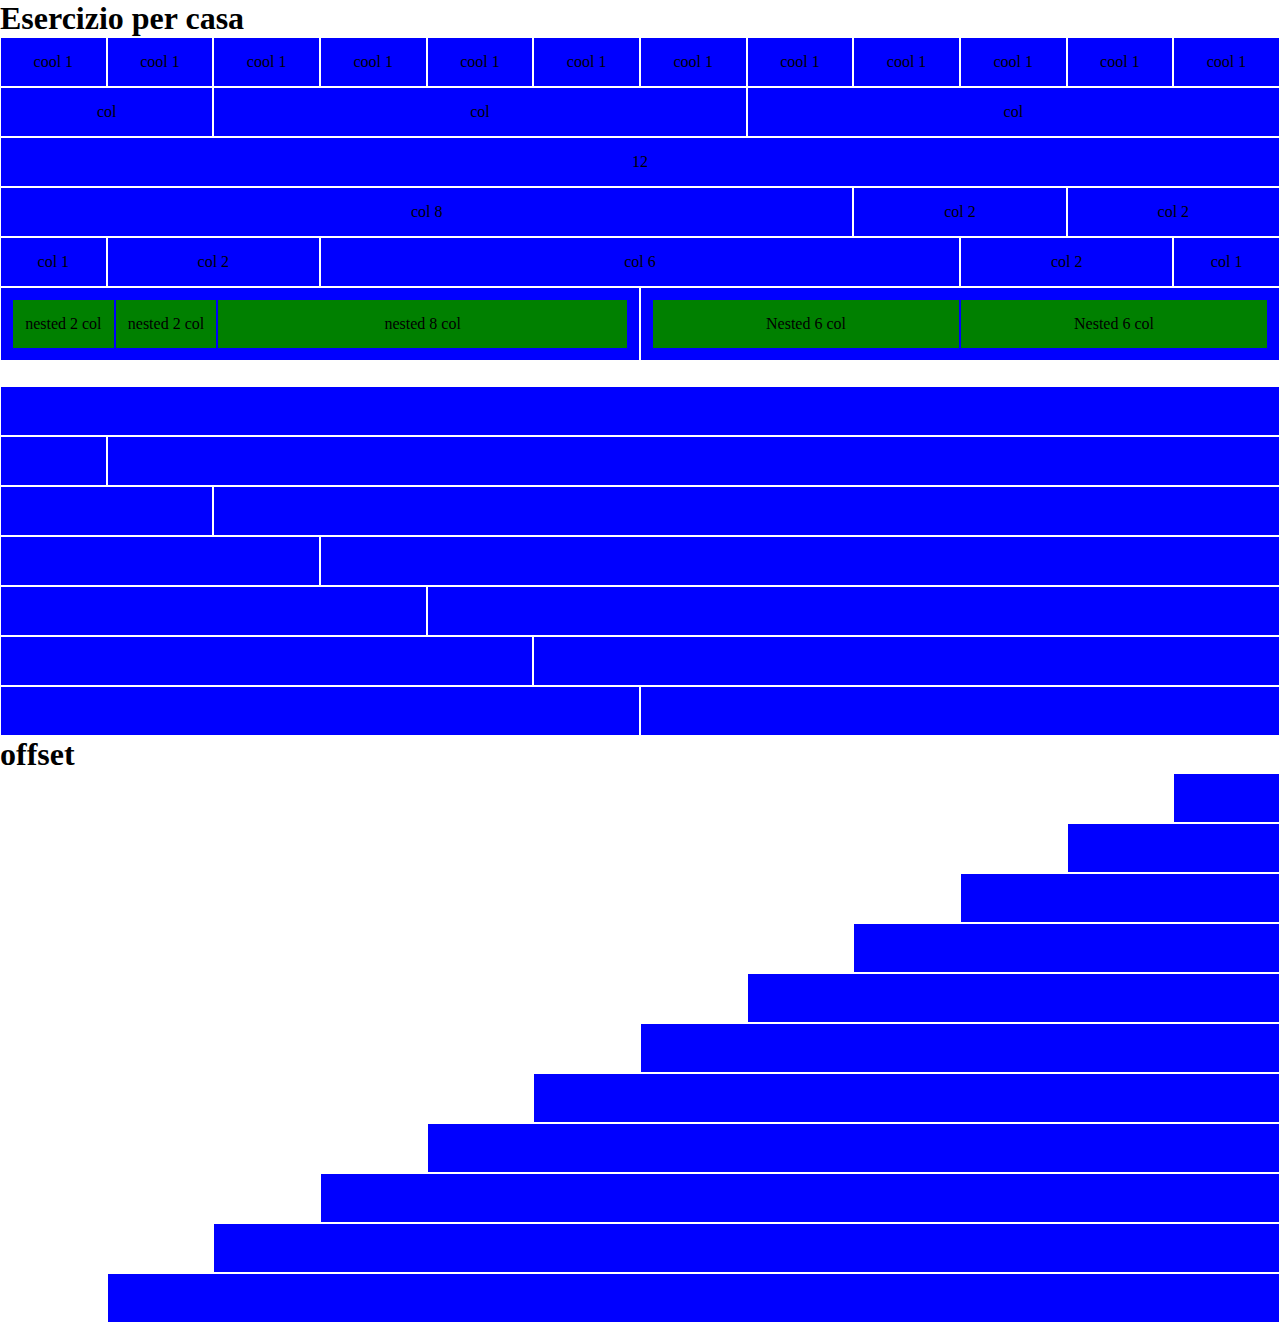
<file: index.html>
<!DOCTYPE html>
<html lang="en">
<head>
    <meta charset="UTF-8">
    <meta http-equiv="X-UA-Compatible" content="IE=edge">
    <meta name="viewport" content="width=device-width, initial-scale=1.0">
    <title>Bootstrap</title>
    <link rel="stylesheet" href="style.css">
    <link rel="stylesheet" href="12bool.css">
</head>
<body>
    <h1>Esercizio per casa</h1>

    <!-- inizio primo container  -->
    <section class="container">
        <div class="row">
            <div class="col-1">
                <div class="box">
                    cool 1
                </div>
            </div>
            <div class="col-1">
                <div class="box">
                    cool 1
                </div>
            </div>
            <div class="col-1">
                <div class="box">
                    cool 1
                </div>
            </div>
            <div class="col-1">
                <div class="box">
                    cool 1
                </div>
            </div>
            <div class="col-1">
                <div class="box">
                    cool 1
                </div>
            </div>
            <div class="col-1">
                <div class="box">
                    cool 1
                </div>
            </div>
            <div class="col-1">
                <div class="box">
                    cool 1
                </div>
            </div>
            <div class="col-1">
                <div class="box">
                    cool 1
                </div>
            </div>
            <div class="col-1">
                <div class="box">
                    cool 1
                </div>
            </div>
            <div class="col-1">
                <div class="box">
                    cool 1
                </div>
            </div>
            <div class="col-1">
                <div class="box">
                    cool 1
                </div>
            </div>
            <div class="col-1">
                <div class="box">
                    cool 1
                </div>
            </div>  
        </div>

        <div class="row">
            <div class="col-2">
                <div class="box">
                    col
                </div>
            </div>

            <div class="col-5">
                <div class="box">
                    col
                </div>
            </div>

            <div class="col-5">
                <div class="box">
                    col
                </div>
            </div>

        </div>

        <div class="row">
            <div class="col-12">
                <div class="box">
                    12
                </div>
            </div>
        </div>

        <div class="row">
            <div class="col-8">
                <div class="box">
                    col 8
                </div>
            </div>

            <div class="col-2">
                <div class="box">
                    col 2
                </div>
            </div>

            <div class="col-2">
                <div class="box">
                    col 2
                </div>
            </div>

        </div>

        <div class="row">
            <div class="col-1">
                <div class="box">
                    col 1
                </div>
            </div>

            <div class="col-2">
                <div class="box">
                    col 2
                </div>
            </div>

            <div class="col-6">
                <div class="box">
                    col 6
                </div>
            </div>

            <div class="col-2">
                <div class="box">
                    col 2
                </div>
            </div>

            <div class="col-1">
                <div class="box">
                    col 1
                </div>
            </div>

        </div>

        <div class="row">
            <div class="col-6 padding-10 border-white">
                <div class="box border-blue">
                    <div class="col-2">
                        <div class="box green">
                            nested 2 col
                        </div>
                    </div>

                    <div class="col-2">
                        <div class="box green">
                            nested 2 col
                        </div>
                    </div>

                    <div class="col-8">
                        <div class="box green">
                            nested 8 col
                        </div>
                    </div>
                </div>
            </div>

            <div class="col-6 padding-10 border-white">
                <div class="box border-blue">
                    <div class="col-6">
                        <div class="box green">
                            Nested 6 col
                        </div>
                    </div>

                    <div class="col-6">
                        <div class="box green">
                            Nested 6 col
                        </div>
                    </div>
                </div>
            </div>
        </div>
    </section>

     <!-- fine primo container  -->

     <div class="margin-top-25"></div>

     <!-- inizio secondo container  -->

     <section class="container">
         <div class="row">
             <div class="col-12 border-white"></div>
         </div>

         <div class="row">
             <div class="col-1 border-white"></div>
            <div class="col-11 border-white"></div>
        </div>

        <div class="row">
            <div class="col-2 border-white"></div>
           <div class="col-10 border-white"></div>
       </div>

            <div class="row">
                <div class="col-3 border-white"></div>
            <div class="col-9 border-white"></div>
        </div>

        <div class="row">
            <div class="col-4 border-white"></div>
            <div class="col-8 border-white"></div>
        </div>

        <div class="row">
            <div class="col-5 border-white"></div>
            <div class="col-7 border-white"></div>
        </div>

        <div class="row">
            <div class="col-6 border-white"></div>
            <div class="col-6 border-white"></div>
        </div>
     </section>

     <!-- fine secondo container -->

     <!-- inizio offset -->

     <h1>offset</h1>

     <section class="container">
         <div class="row background-white">
             <div class="col-offset-11"></div>
             <div class="col-1 box">
             </div>
         </div>
         <div class="row background-white">
            <div class="col-offset-10"></div>
            <div class="col-2 box">
            </div>
        </div>
        <div class="row background-white">
            <div class="col-offset-9"></div>
            <div class="col-3 box">
            </div>
        </div>
        <div class="row background-white">
            <div class="col-offset-8"></div>
            <div class="col-4 box">
            </div>
        </div>
        <div class="row background-white">
            <div class="col-offset-7"></div>
            <div class="col-5 box">
            </div>
        </div>
        <div class="row background-white">
            <div class="col-offset-6"></div>
            <div class="col-6 box">
            </div>
        </div>
        <div class="row background-white">
            <div class="col-offset-5"></div>
            <div class="col-7 box">
            </div>
        </div>
        <div class="row background-white">
            <div class="col-offset-4"></div>
            <div class="col-8 box">
            </div>
        </div>
        <div class="row background-white">
            <div class="col-offset-3"></div>
            <div class="col-9 box">
            </div>
        </div>
        <div class="row background-white">
            <div class="col-offset-2"></div>
            <div class="col-10 box">
            </div>
        </div>
        <div class="row background-white">
            <div class="col-offset-1"></div>
            <div class="col-11 box">
            </div>
        </div>
     </section>

     <!-- fine offset -->
    
</body>
</html>
</file>
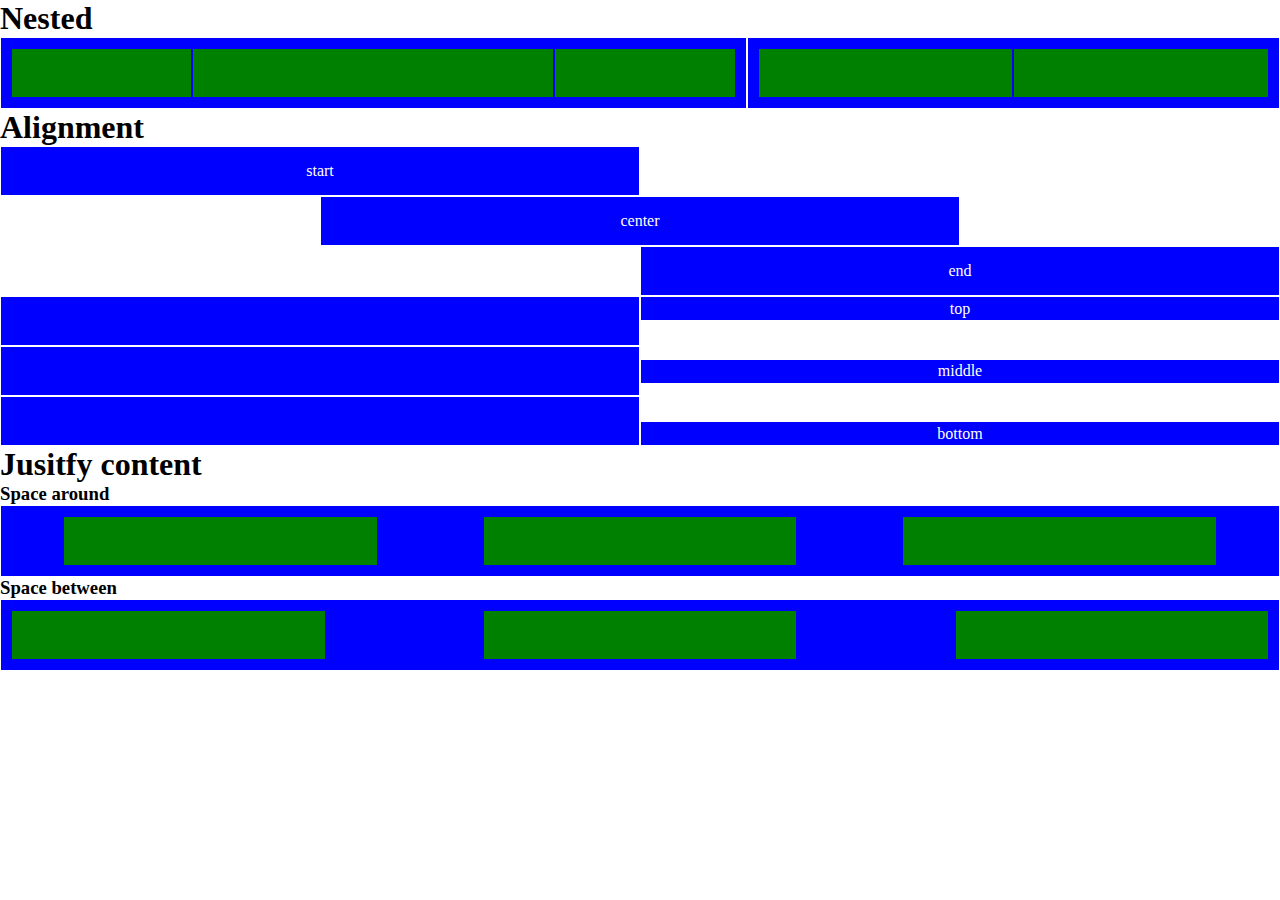
<file: bonus/index.html>
<!DOCTYPE html>
<html lang="en">
<head>
    <meta charset="UTF-8">
    <meta http-equiv="X-UA-Compatible" content="IE=edge">
    <meta name="viewport" content="width=device-width, initial-scale=1.0">
    <title>Bonus bootstrap</title>
    <link rel="stylesheet" href="style.css">
    <link rel="stylesheet" href="12bool.css">
</head>
<body>

    <!-- inizio nested  -->
    <h1>Nested</h1>
    <section class="container">
        <div class="row">
            <div class="col-7">
                <div class="box padding-10">
                    <div class="col-3 box green border-blue"></div>
                    <div class="col-6 box green border-blue"></div>
                    <div class="col-3 box green border-blue"></div>
                </div>

            </div>

            <div class="col-5">
                <div class="box padding-10">
                    <div class="col-6 box green border-blue"></div>
                    <div class="col-6 box green border-blue"></div>
                </div>
            </div>
        </div>
    </section>
    <!-- Fine nested  -->

    <!-- inizio alignment -->
    <h1>Alignment</h1>

    <section class="container">
        <div class="row background-white">
            <div class="col-6">
                <div class="box">
                    start
                </div>
            </div>
        </div>

        <div class="row flex-center background-white">
            <div class="col-6">
                <div class="box">
                    center
                </div>
            </div>
        </div>

        <div class="row flex-end background-white">
            <div class="col-6">
                <div class="box">
                    end
                </div>
            </div>
        </div>

        <div class="row background-white">
            <div class="col-6">
                <div class="box"></div>
            </div>

             <div class="col-6">
                 <div class="box-25">
                     top
                 </div>
             </div>
        </div>

        <div class="row background-white">
            <div class="col-6">
                <div class="box"></div>
            </div>
            
             <div class="col-6 flex-middle">
                 <div class="box-25">
                     middle
                 </div>
             </div>
        </div>

        <div class="row background-white">
            <div class="col-6">
                <div class="box"></div>
            </div>
            
             <div class="col-6 flex-bottom">
                 <div class="box-25">
                     bottom
                 </div>
             </div>
        </div>

    </section>

    <!-- Fine alignment -->

    <!-- Inizio justify content -->
    <h1>Jusitfy content</h1>

    <section class="container">
        <h3>Space around</h3>

        <div class="row">
            <div class="col-12">
                <div class="box flex-around padding-10">
                    <div class="col-3 box green border-blue"></div>
                    <div class="col-3 box green border-blue"></div>
                    <div class="col-3 box green border-blue"></div>
                </div>
            </div>

        </div>

        <h3>Space between</h3>

        <div class="row">
            <div class="col-12">
                <div class="box flex-between padding-10">
                    <div class="col-3 box green border-blue"></div>
                    <div class="col-3 box green border-blue"></div>
                    <div class="col-3 box green border-blue"></div>
                </div>
            </div>

        </div>

    </section>

    <!-- Fine justify content -->
</body>
</html>
</file>
<file: style.css>
.row{
    background-color: blue;
    min-height: 50px;
}

.box{
    background-color: blue;
    min-height: 50px;
    border: 1px solid white;
}

.green{
    background-color: green;
    border: 1px solid blue;
}

.padding-10{
    padding: 10px 10px;
}

.border-blue{
    border: 1px solid blue;
}

.border-white{
    border: 1px solid white;
}

.background-white{
    background-color: white;
}

.margin-top-25{
    margin-top: 25px;
}
</file>
<file: 12bool.css>
*{
    margin: 0;
    padding: 0;
    box-sizing: border-box;
}

.container {
    margin: 0 auto;
}


.row{
    display: flex;
    flex-direction: row;
    flex-wrap: wrap;
}

.box{
    display: flex;
    justify-content: center;
    align-items: center;
}

/* inizio regole colonne */


.col-1{
    flex-basis: calc((100% / 12) * 1);
    max-width: calc((100% / 12) * 1);
}

.col-2{
    flex-basis: calc((100% / 12) * 2);
    max-width: calc((100% / 12) * 2);
}

.col-3{
    flex-basis: calc((100% / 12) * 3);
    max-width: calc((100% / 12) * 3);
}

.col-4{
    flex-basis: calc((100% / 12) * 4);
    max-width: calc((100% / 12) * 4);
}

.col-5{
    flex-basis: calc((100% / 12) * 5);
    max-width: calc((100% / 12) * 5);
}

.col-6{
    flex-basis: calc((100% / 12) * 6);
    max-width: calc((100% / 12) * 6);
}

.col-7{
    flex-basis: calc((100% / 12) * 7);
    max-width: calc((100% / 12) * 7);
}

.col-8{
    flex-basis: calc((100% / 12) * 8);
    max-width: calc((100% / 12) * 8);
}

.col-9{
    flex-basis: calc((100% / 12) * 9);
    max-width: calc((100% / 12) * 9);
}

.col-10{
    flex-basis: calc((100% / 12) * 10);
    max-width: calc((100% / 12) * 10);
}

.col-11{
    flex-basis: calc((100% / 12) * 11);
    max-width: calc((100% / 12) * 11);
}

.col-12{
    flex-basis: calc((100% / 12) * 12);
    max-width: calc((100% / 12) * 12);
}

/* fine regole colonne */

/* inizio regole offset */

.col-offset-1{
   margin-left: calc((100% / 12) * 1);
}

.col-offset-2{
    margin-left: calc((100% / 12) * 2);
}

.col-offset-3{
    margin-left: calc((100% / 12) * 3);
}

.col-offset-4{
    margin-left: calc((100% / 12) * 4);
}

.col-offset-5{
    margin-left: calc((100% / 12) * 5);
}

.col-offset-6{
    margin-left: calc((100% / 12) * 6);
}

.col-offset-7{
    margin-left: calc((100% / 12) * 7);
}

.col-offset-8{
    margin-left: calc((100% / 12) * 8);
}

.col-offset-9{
    margin-left: calc((100% / 12) * 9);
}

.col-offset-10{
    margin-left: calc((100% / 12) * 10);
}

.col-offset-11{
    margin-left: calc((100% / 12) * 11);
}

/* fine regole offset */
</file>
<file: bonus/style.css>
.row{
    background-color: blue;
    min-height: 50px;
}

.box{
    background-color: blue;
    min-height: 50px;
    border: 1px solid white;
    color: white;
}

.green{
    background-color: green;
    border: 1px solid blue;
}

.padding-10{
    padding: 10px 10px;
}

.border-blue{
    border: 1px solid blue;
}

.border-white{
    border: 1px solid white;
}

.background-white{
    background-color: white;
}

.margin-top-25{
    margin-top: 25px;
}

.box-25{
    background-color: blue;
    min-height: 25px;
    border: 1px solid white;
    color: white;
    width: 100%; 
}
</file>
<file: bonus/12bool.css>
*{
    margin: 0;
    padding: 0;
    box-sizing: border-box;
}

.container {
    margin: 0 auto;
}


.row{
    display: flex;
    flex-direction: row;
    flex-wrap: wrap;
}

.box{
    display: flex;
    justify-content: center;
    align-items: center;
}

.flex-center{
    display: flex;
    justify-content: center;
}

.flex-end{
    display: flex;
    justify-content: flex-end;
}

.box-25{
    display: flex;
    justify-content: center;
    align-items: center;
}

.flex-middle{
    display: flex;
    align-items: center;
}

.flex-bottom{
    display: flex;
    align-items: flex-end;
}

.flex-around{
    justify-content: space-around;
}

.flex-between{
    justify-content: space-between;
}

/* inizio regole colonne */


.col-1{
    flex-basis: calc((100% / 12) * 1);
    max-width: calc((100% / 12) * 1);
}

.col-2{
    flex-basis: calc((100% / 12) * 2);
    max-width: calc((100% / 12) * 2);
}

.col-3{
    flex-basis: calc((100% / 12) * 3);
    max-width: calc((100% / 12) * 3);
}

.col-4{
    flex-basis: calc((100% / 12) * 4);
    max-width: calc((100% / 12) * 4);
}

.col-5{
    flex-basis: calc((100% / 12) * 5);
    max-width: calc((100% / 12) * 5);
}

.col-6{
    flex-basis: calc((100% / 12) * 6);
    max-width: calc((100% / 12) * 6);
}

.col-7{
    flex-basis: calc((100% / 12) * 7);
    max-width: calc((100% / 12) * 7);
}

.col-8{
    flex-basis: calc((100% / 12) * 8);
    max-width: calc((100% / 12) * 8);
}

.col-9{
    flex-basis: calc((100% / 12) * 9);
    max-width: calc((100% / 12) * 9);
}

.col-10{
    flex-basis: calc((100% / 12) * 10);
    max-width: calc((100% / 12) * 10);
}

.col-11{
    flex-basis: calc((100% / 12) * 11);
    max-width: calc((100% / 12) * 11);
}

.col-12{
    flex-basis: calc((100% / 12) * 12);
    max-width: calc((100% / 12) * 12);
}

/* fine regole colonne */

/* inizio regole offset */

.col-offset-1{
   margin-left: calc((100% / 12) * 1);
}

.col-offset-2{
    margin-left: calc((100% / 12) * 2);
}

.col-offset-3{
    margin-left: calc((100% / 12) * 3);
}

.col-offset-4{
    margin-left: calc((100% / 12) * 4);
}

.col-offset-5{
    margin-left: calc((100% / 12) * 5);
}

.col-offset-6{
    margin-left: calc((100% / 12) * 6);
}

.col-offset-7{
    margin-left: calc((100% / 12) * 7);
}

.col-offset-8{
    margin-left: calc((100% / 12) * 8);
}

.col-offset-9{
    margin-left: calc((100% / 12) * 9);
}

.col-offset-10{
    margin-left: calc((100% / 12) * 10);
}

.col-offset-11{
    margin-left: calc((100% / 12) * 11);
}
</file>
